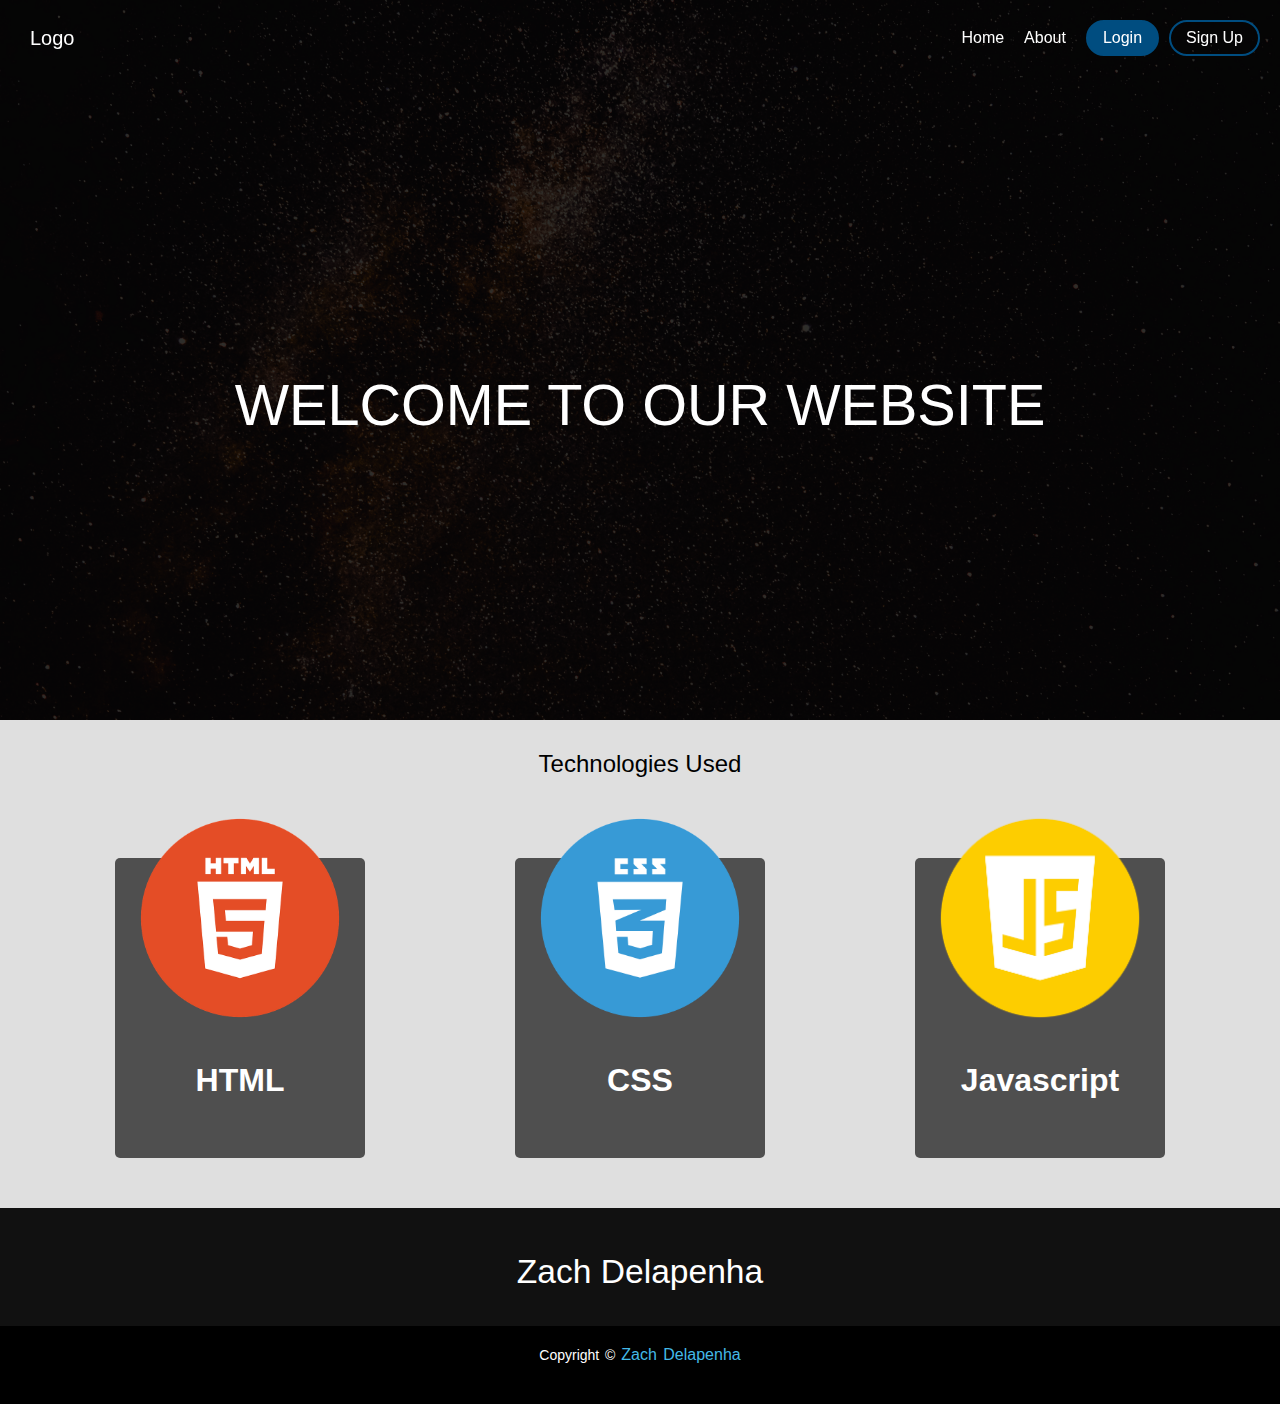
<file: index.html>
<!DOCTYPE html>
<html lang="en">
<head>
    <meta charset="UTF-8">
    <meta http-equiv="X-UA-Compatible" content="IE=edge">
    <meta name="viewport" content="width=device-width, initial-scale=1.0">
    <title>JS Code snippets</title>
    <link rel="stylesheet" href="./style.css">
    
</head>
<body>

        <!-- Navigation bar  -->
        <nav id="nav">
            <ul class="nav-menu">
                <li class="logo"><a href="/index.html">Logo</a></li>
                <li class="item"><a href="/index.html">Home</a></li>
                <li class="item"><a href="/about.html">About</a></li>
                <li class="item btn"><button  type="submit" id="loginBtn" class="hero-btn">Login</button></li>
                <li class="item btn sec"><button  type="submit"  id="regBtn"  class="hero-btn-two">Sign Up</button></li>
                <li class="toggle"><span class="burger-menu"></span></li>
            </ul>
        </nav>

     <!-- Hidden pop up for when Login Button is pressed -->
  
        <div id="popupLog">  
            <div class="reg-cont">
                <button id="x-btn"> x </button>
                <form action="/dashboard.html" name="loginForm" class="form" id="loginForm" method="GET">
                    <h1>Login</h1>
                    <br>

                    <label for="email">Email:</label>
                    <input type="text" id="loginEmail" name="email" placeholder="email" required />
                    <p style="display: block;">Demo Email: hello@gmail.com</p>

                    <label for="password">Password:</label>
                    <input type="password" id="loginPassword" name="password" placeholder="password" required /> 
                    <p style="display: block;">Demo Password: Hello123456</p>

                    <input type="submit" name="submit" class="submit" />
                    <br>
                    <p>Don't have an account? <a href="#" style="text-decoration: underline;" id="signupLink">Sign up here</a></p>
                </form>
            </div>      
        </div>
        <!-- Hidden pop up for when Sign up Button is pressed -->
        <div id="popupReg">  
            <div class="reg-cont">
                <button id="x-btn-reg"> x </button>
                <form action="/thanks.html" name="regForm" class="form" id="regForm" method="GET">
                    <h1>Register here</h1>
                    <br>

                    <h3 id="errorElement"></h3>
                    <label for="username">User Name:</label>
                    <input type="text" id="username" name="username" placeholder="username" required />
                    <p>Username can be alphanumeric and contain 5 - 12 characters</p>
                            
                    <label for="email">Email:</label>
                    <input type="text" id="email" name="email" placeholder="email" required />
                    <p>Email must be a valid address, e.g. me@mydomain.com</p>
                    
                    <label for="password">Password:</label>
                    <input type="password" id="password" name="password" placeholder="password" required />
                    <p>Must contain one capital letter, one number and be atleast 8 characters long.</p>
                            
                    <label for="telephone">Phone Number:</label>
                    <input type="text" id="telephone" name="telephone" placeholder="Example: 07123456789 or +447123456789" required />
                    <p>Must be a valid UK telephone number</p>
                    <input  type="submit" name="submit" class="submit" />
                    <br>
                    <p>Already have an account? <a href="#" style="text-decoration: underline;" id="loginLink">Login here</a></p>
                
                </form>
            </div>      
        </div>
    
        <!-- Hero Section  -->
        <section class="hero-cont">
            <div class="hero"></div>
            <div class="hero-text">
                <h1>WELCOME TO OUR WEBSITE</h1>
            </div>
        </section>
        <!-- Content Section -->
        <div class="team">
            <h2>Technologies Used</h2>
            <div class="cont">
                <div class="card">
                <img src="/media/html.webp" alt="Ernastes Alksmantas"></img>
                <h4>HTML</h4>
              
                </div>
        
                <div class="card">
                <img src="/media/css.webp" alt="Hyusein Yusein"></img>
                <h4>CSS</h4>
               
                </div>
        
                <div class="card">
                <img src="/media/jstwo.png" alt="Nick Komarov"></img>
                <h4>Javascript</h4>
                
                </div>
            </div>
        </div>
        <!-- Footer -->
        <footer>
            <div class="footer-content">
                <h3>Zach Delapenha</h3>
              
               
            </div>
            <div class="footer-bottom">
                <p>copyright &copy; <a href="#">Zach Delapenha</a>  </p>
                      
            </div>
    
        </footer>

        <script type="text/javascript" src="./index.js"></script>
    
</body>
</html>
</file>
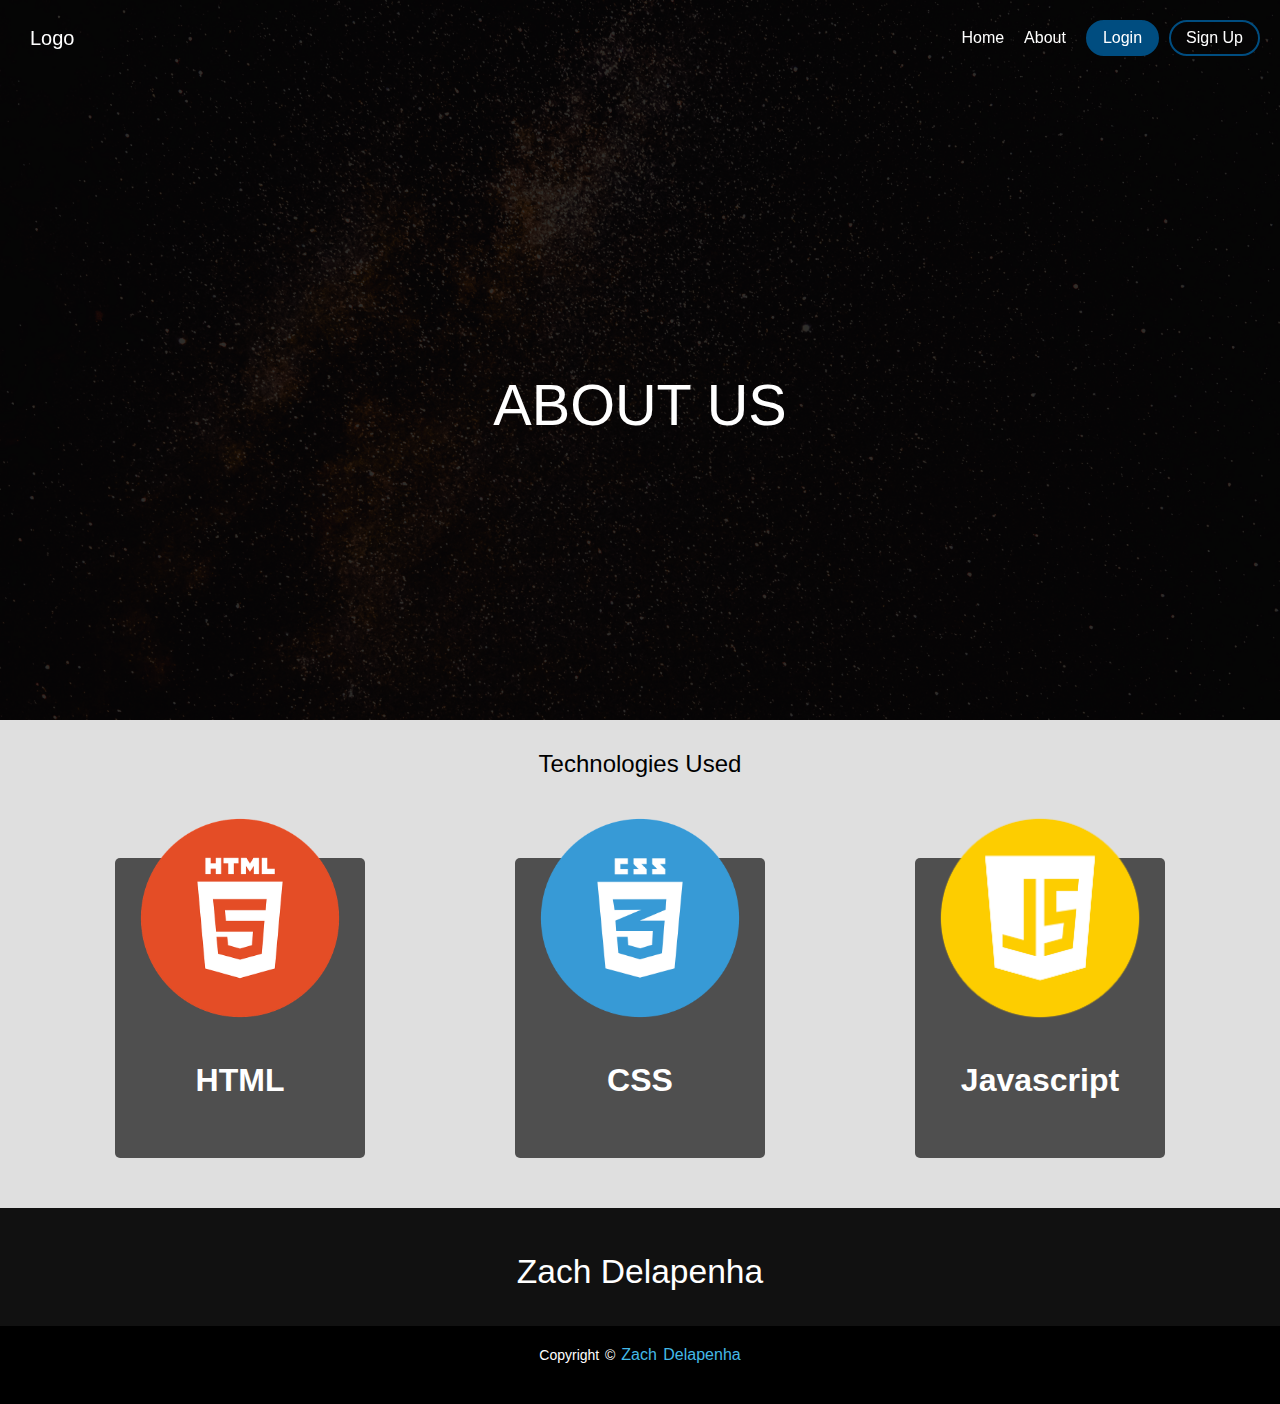
<file: about.html>
<!DOCTYPE html>
<html lang="en">
<head>
    <meta charset="UTF-8">
    <meta http-equiv="X-UA-Compatible" content="IE=edge">
    <meta name="viewport" content="width=device-width, initial-scale=1.0">
    <title>JS Code snippets</title>
    <link rel="stylesheet" href="./style.css">
    
</head>
<body>

        <!-- Navigation bar  -->
        <nav id="nav">
            <ul class="nav-menu">
                <li class="logo"><a href="/index.html">Logo</a></li>
                <li class="item"><a href="/index.html">Home</a></li>
                <li class="item"><a href="/about.html">About</a></li>
                <li class="item btn"><button  type="submit" id="loginBtn" class="hero-btn">Login</button></li>
                <li class="item btn sec"><button  type="submit"  id="regBtn"  class="hero-btn-two">Sign Up</button></li>
                <li class="toggle"><span class="burger-menu"></span></li>
            </ul>
        </nav>

     <!-- Hidden pop up for when Login Button is pressed -->
  
        <div id="popupLog">  
            <div class="reg-cont">
                <button id="x-btn"> x </button>
                <form action="/dashboard.html" name="loginForm" class="form" id="loginForm" method="GET">
                    <h1>Login</h1>
                    <br>

                    <label for="email">Email:</label>
                    <input type="text" id="loginEmail" name="email" placeholder="email" required />
                    <p style="display: block;">Demo Email: hello@gmail.com</p>

                    <label for="password">Password:</label>
                    <input type="password" id="loginPassword" name="password" placeholder="password" required /> 
                    <p style="display: block;">Demo Password: Hello123456</p>

                    <input type="submit" name="submit" class="submit" />
                    <br>
                    <p>Don't have an account? <a href="#" style="text-decoration: underline;" id="signupLink">Sign up here</a></p>
                </form>
            </div>      
        </div>
        <!-- Hidden pop up for when Sign up Button is pressed -->
        <div id="popupReg">  
            <div class="reg-cont">
                <button id="x-btn-reg"> x </button>
                <form action="/thanks.html" name="regForm" class="form" id="regForm" method="GET">
                    <h1>Register here</h1>
                    <br>

                    <h3 id="errorElement"></h3>
                    <label for="username">User Name:</label>
                    <input type="text" id="username" name="username" placeholder="username" required />
                    <p>Username can be alphanumeric and contain 5 - 12 characters</p>
                            
                    <label for="email">Email:</label>
                    <input type="text" id="email" name="email" placeholder="email" required />
                    <p>Email must be a valid address, e.g. me@mydomain.com</p>
                    
                    <label for="password">Password:</label>
                    <input type="password" id="password" name="password" placeholder="password" required />
                    <p>Must contain one capital letter, one number and be atleast 8 characters long.</p>
                            
                    <label for="telephone">Phone Number:</label>
                    <input type="text" id="telephone" name="telephone" placeholder="Example: 07123456789 or +447123456789" required />
                    <p>Must be a valid UK telephone number</p>
                    <input  type="submit" name="submit" class="submit" />
                    <br>
                    <p>Already have an account? <a href="#" style="text-decoration: underline;" id="loginLink">Login here</a></p>
                
                </form>
            </div>      
        </div>
    
        <!-- Hero Section  -->
        <section class="hero-cont">
            <div class="hero"></div>
            <div class="hero-text">
                <h1>ABOUT US</h1>
            </div>
        </section>
        <!-- Content Section -->
        <div class="team">
            <h2>Technologies Used</h2>
            <div class="cont">
                <div class="card">
                <img src="/media/html.webp" alt="Ernastes Alksmantas"></img>
                <h4>HTML</h4>
              
                </div>
        
                <div class="card">
                <img src="/media/css.webp" alt="Hyusein Yusein"></img>
                <h4>CSS</h4>
               
                </div>
        
                <div class="card">
                <img src="/media/jstwo.png" alt="Nick Komarov"></img>
                <h4>Javascript</h4>
                
                </div>
            </div>
        </div>
        <!-- Footer -->
        <footer>
            <div class="footer-content">
                <h3>Zach Delapenha</h3>
              
               
            </div>
            <div class="footer-bottom">
                <p>copyright &copy; <a href="#">Zach Delapenha</a>  </p>
                      
            </div>
    
        </footer>

        <script type="text/javascript" src="./index.js"></script>
    
</body>
</html>
</file>
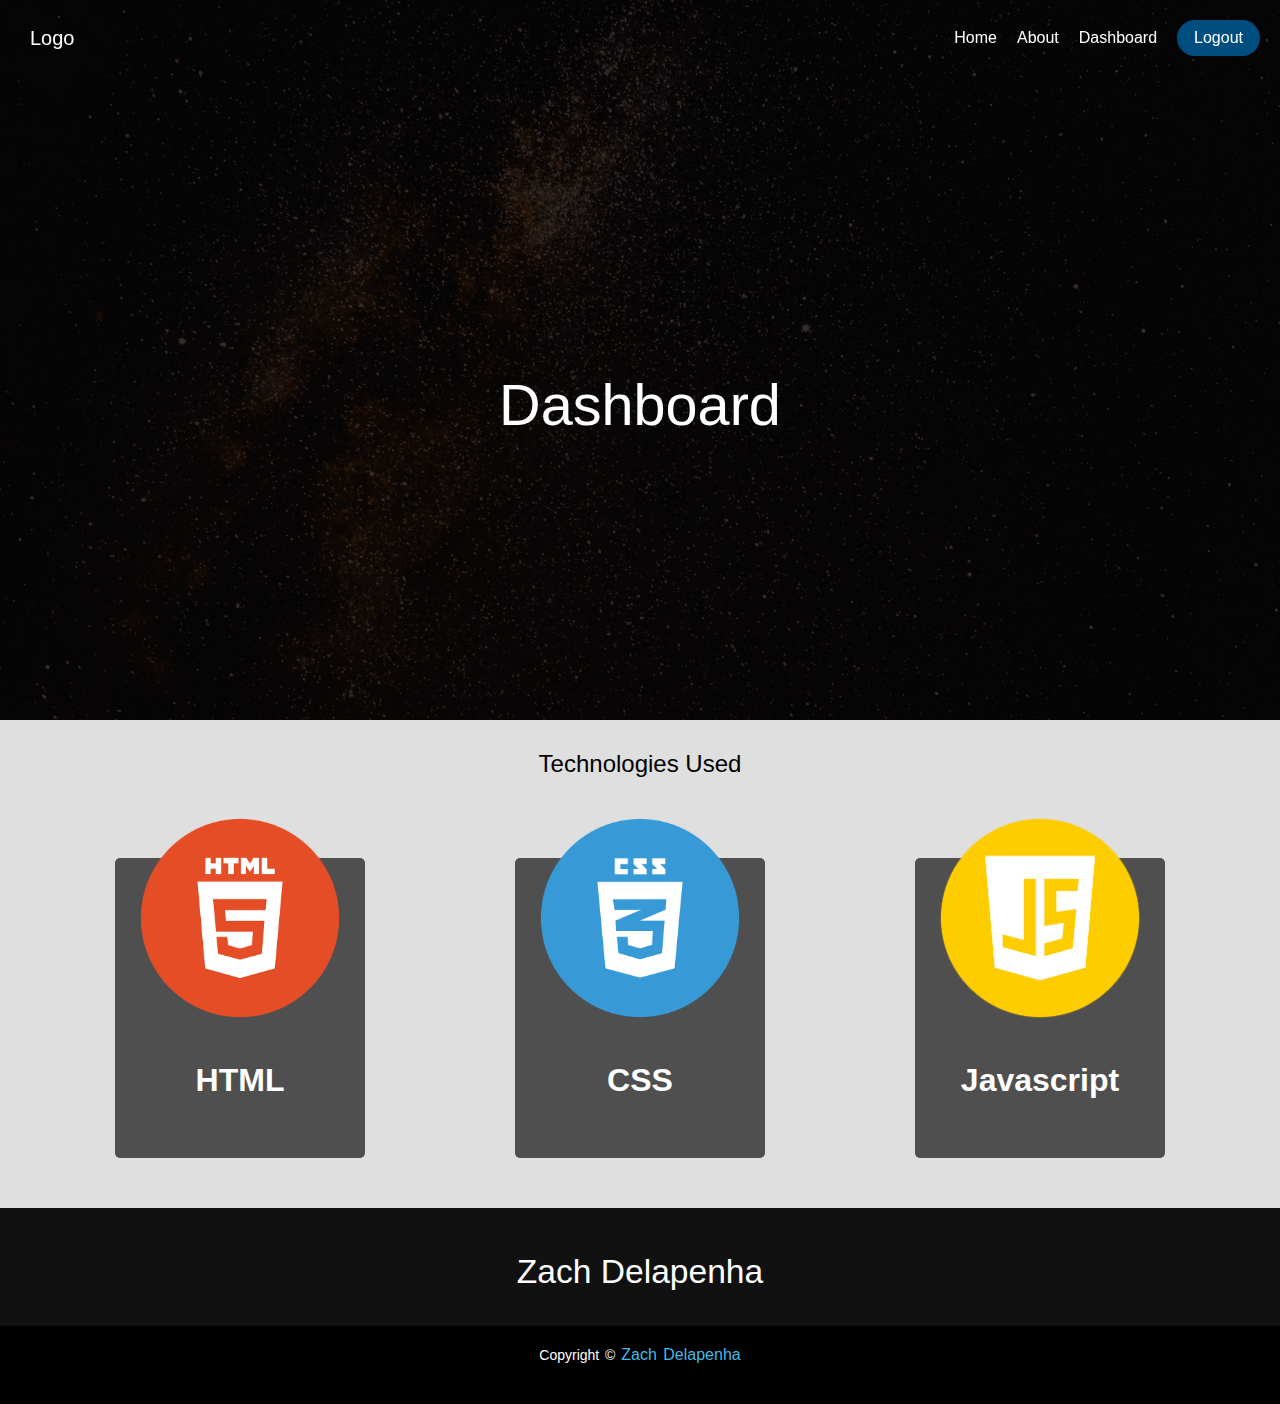
<file: dashboard.html>
<!DOCTYPE html>
<html lang="en">
<head>
    <meta charset="UTF-8">
    <meta http-equiv="X-UA-Compatible" content="IE=edge">
    <meta name="viewport" content="width=device-width, initial-scale=1.0">
    <title>Dashboard</title>
    <link rel="stylesheet" href="./style.css">
    
</head>
<body>
    <!-- Nav bar -->
    <nav id="nav">
        <ul class="nav-menu">
            <li class="logo"><a href="/index.html">Logo</a></li>
            <li class="item"><a href="/index.html">Home</a></li>
            <li class="item"><a href="/about.html">About</a></li>
            <li class="item"><a href="/dashboard.html">Dashboard</a></li>
            <li class="item btn"><a href="./index.html" id="logoutBtn" class="hero-btn">Logout</a></li>
            <li class="toggle"><span class="burger-menu"></span></li>
        </ul>
    </nav>
 
    <!-- Hero section -->
    <section class="hero-cont">
        <div class="hero"></div>
        <div class="hero-text">
            <h1>Dashboard</h1>
        </div>
    </section>
      <!-- Content Section -->
      <div class="team">
        <h2>Technologies Used</h2>
        <div class="cont">
            <div class="card">
            <img src="/media/html.webp" alt="Ernastes Alksmantas"></img>
            <h4>HTML</h4>
          
            </div>
    
            <div class="card">
            <img src="/media/css.webp" alt="Hyusein Yusein"></img>
            <h4>CSS</h4>
           
            </div>
    
            <div class="card">
            <img src="/media/jstwo.png" alt="Nick Komarov"></img>
            <h4>Javascript</h4>
            
            </div>
        </div>
    </div>


   <!-- Footer -->
   <footer>
    <div class="footer-content">
        <h3>Zach Delapenha</h3>
      
       
    </div>
    <div class="footer-bottom">
        <p>copyright &copy; <a href="#">Zach Delapenha</a>  </p>
              
    </div>

    </footer>

    <script type="text/javascript" src="./index.js"></script>
    
</body>
</html>
</file>
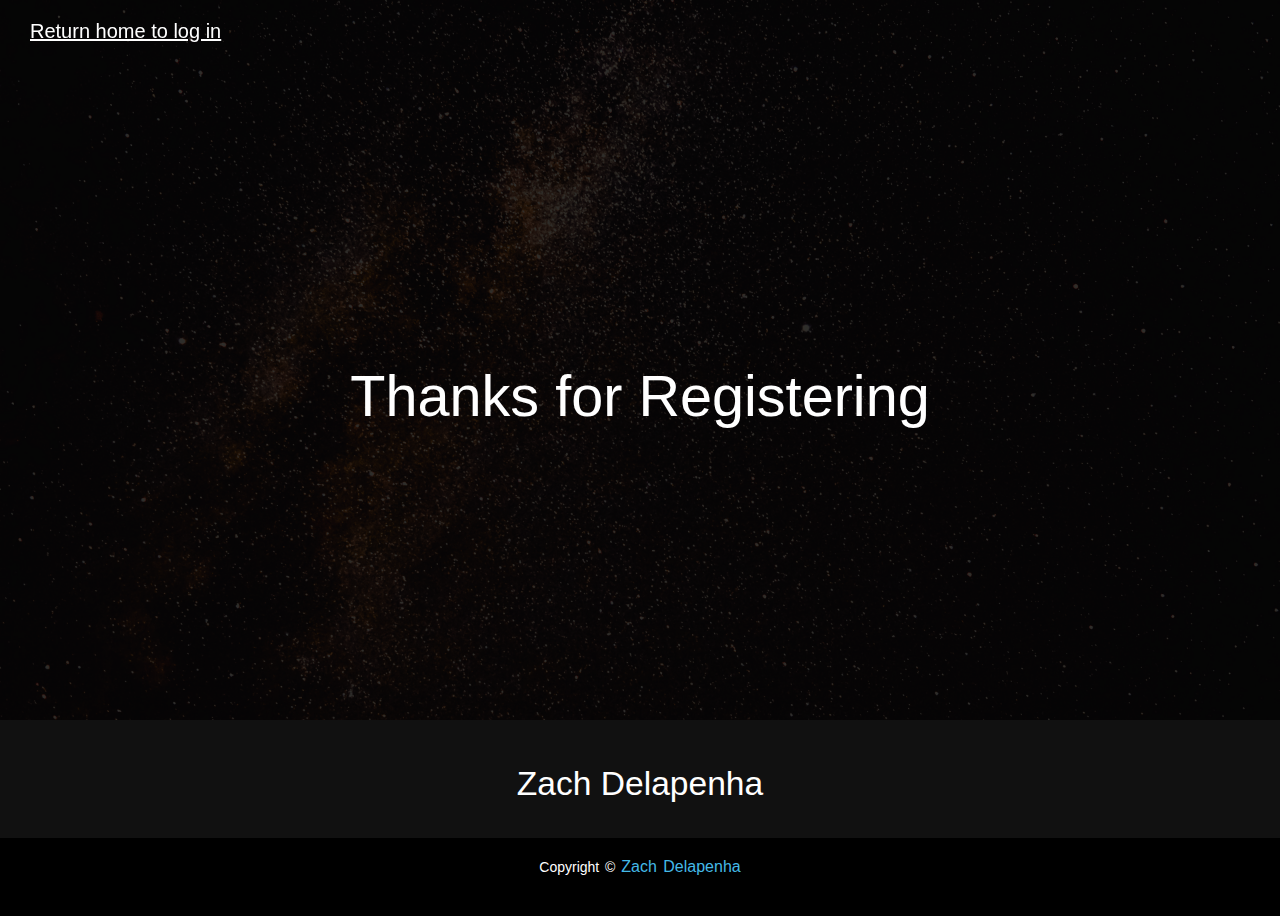
<file: thanks.html>
<!DOCTYPE html>
<html lang="en">
<head>
    <meta charset="UTF-8">
    <meta http-equiv="X-UA-Compatible" content="IE=edge">
    <meta name="viewport" content="width=device-width, initial-scale=1.0">
    <title>Thanks</title>
    <link rel="stylesheet" href="./style.css">
</head>
<body>
    
    <!-- Nav -->
    <nav id="nav">
        <ul class="nav-menu">
            <li class="logo"><a style="text-decoration: underline;" href="/index.html">Return home to log in </a></li>
        </ul>
    </nav>
    <!-- Hero section -->
    <section class="hero-cont">
        <div class="hero"></div>
        <div class="hero-text">
            <h1>Thanks for Registering</h1>
           
            <br>
        </div>
    </section>
   
    
   <!-- Footer -->
   <footer>
    <div class="footer-content">
        <h3>Zach Delapenha</h3>
      
       
    </div>
    <div class="footer-bottom">
        <p>copyright &copy; <a href="#">Zach Delapenha</a>  </p>
              
    </div>

    </footer>

    <script type="text/javascript" src="./index.js"></script>
</body>
</html>
</file>
<file: style.css>
* {
    box-sizing: border-box;
    padding: 0; 
    margin: 0;
}

body {
   font-family: sans-serif;
}

.hero-cont {
    padding-top: 90px;
    background-image: url("./media/stars-space-wallpaper.jpg") ;
    height: 80vh;
    width: 100%;
    background-repeat: no-repeat;
    background-size:cover;
   display: flex;
   justify-content: center;
   align-items: center;
}

.hero {
    position:absolute;
  top:0px;
  left:0px;
  background-color: rgba(0, 0, 0, 0.8);
  width: 100%;
  height: 80vh;
  z-index: 2;
}

.hero-text {
    z-index: 999;
}

.hero-text h1 {
    color: white;
    font-size: 2.6rem;
    padding: 0 10% ;
}
.hero p {
    font-size: 12px;
}


/* Tablet menu  */

@media all and (min-width:468px) {
    .hero-text h1 {
        color: white;
        font-size: 3rem;
        
    }
}

/* Desktop */

@media all and (min-width: 768px) {
    .hero-text h1 {
        color: white;
        font-size: 3.6rem;
        padding: 0;
    }
}



/* Nav Bar mobile first design */
nav {
    background: #22222200;   
    padding: 5px 20px;      
    position: fixed;
    top: 0;
    left: 0;
    right: 0;
    z-index: 1000;
}
.content {
    height: 1000px;
}
.nav-active {
    background-color:#000000;
   
}
ul {
    list-style-type: none;
}

nav a {
    color: white;
    text-decoration: none;
}

nav a:hover {
    text-decoration: underline;
}

.nav-menu li{
    font-size: 16px;
    padding: 15px 5px;
}
.nav-menu li  a {
    display: block;

}

.logo a {
    font-size: 20px;
}

.btn.sec {
    border-bottom: 1px #444 solid;
}

.hero-btn {
    background: transparent;
    
    display: inline-block;
    color: white;
    text-decoration: none;
    padding: 7px 15px;
    border: none;
    font-size: 16px;
   
}

.hero-btn-two {
    background: transparent;
    
    display: inline-block;
    color: white;
    text-decoration: none;
    padding: 7px 15px;
    border: none;
    font-size: 16px;
    
}



/* Nav mobile menu */

.nav-menu {
    display: flex;
    flex-wrap: wrap;
    justify-content: space-between;
    align-items: center;
}

.toggle {
    order: 1;
}

.item.btn {
    order: 2;
}

.item {
    width: 100%;
    text-align: center;
    order: 3;
    display: none;
}

.item.active {
    display: block;
    background-color: black;
    border-radius: 5px;
}

.item.active:hover {
    background-color: rgb(48, 48, 48);
}

.toggle {
    cursor: pointer;
}

.burger-menu {
    background:  #999;
    display: inline-block;
    height: 2px;
    position: relative;
    width: 18px;
}

.burger-menu::before, .burger-menu::after {
    background:  #999;
    content: "";
    display: inline-block;
    height: 2px;
    position: absolute;
    width: 18px;

}

.burger-menu::before {
    top: 5px;
}

.burger-menu::after {
    top: -5px;
}

/* Tablet menu  */

@media all and (min-width:468px) {
    .nav-menu {
        justify-content: center;
        
    }
    .logo {
        flex: 1;
    }
    .item.btn {
        width: auto;
        order: 1;
        display: block;
    }

    .toggle {
        order: 2;
        
    }
    .btn.sec {
        border: 0;
    }

    .btn a {
        text-decoration: none;
        padding: 7px 15px;
        background: rgb(0, 77, 128);
        border: 2px solid rgb(0, 77, 128);
        border-radius: 50em;
    }
    .btn.sec a {
        background: transparent;
    }

    .btn a:hover {
        transition: all .25s;
    }

    .btn:not(.sec) a:hover {
        background:  rgb(0, 114, 190);
       
    }

    .btn.sec a:hover {
        color: #ddd;
        background-color:rgb(0, 114, 190) ;
        border:  2px solid;
    }
    .hero-btn {
        background-color: rgb(0, 0, 0);
        display: inline-block;
        color: white;
        text-decoration: none;
        padding: 7px 15px;
        background: rgb(0, 77, 128);
        border: 2px solid rgb(0, 77, 128);
        border-radius: 50em;
    }
    
    .hero-btn-two {
        background: transparent;
        background-color: rgba(0, 0, 0, 0);
        display: inline-block;
        color: white;
        text-decoration: none;
        padding: 7px 15px;
        border: 2px solid rgb(0, 77, 128);
        border-radius: 50em;
    }
    
    .hero-btn:hover {
        background: rgb(3, 125, 206);
        border: 2px solid rgb(255, 255, 255);
    }
    
    .hero-btn-two:hover {
        background: rgb(3, 125, 206);
        border: 2px solid rgb(255, 255, 255);
    }

    .item.active {
        display: block;
       background-color: #00000000;
        border-radius: 5px;
    }
    
    .item.active:hover {
        background-color: rgb(48, 48, 48);
    }
    
    .item.btn.active:hover {
        background-color: rgba(48, 48, 48, 0);
    }
    
}

/* Desktop */

@media all and (min-width: 768px) {
    .item  {
        display: block;
        width: auto;
    }
    .toggle {
        display: none;
    }
    .logo {
        order: 0;
    }
    .item {
        order: 1;
    }
    .btn {
        order: 2;
    }
    .nav-menu li {
        padding: 15px 10px;
    }
    .nav-menu li.btn {
        padding-right: 0;
    }
    .hero-btn {
        background-color: rgb(0, 0, 0);
        display: inline-block;
        color: white;
        text-decoration: none;
        padding: 7px 15px;
        background: rgb(0, 77, 128);
        border: 2px solid rgb(0, 77, 128);
        border-radius: 50em;
    }
    
    .hero-btn-two {
        background: transparent;
        background-color: rgba(0, 0, 0, 0);
        display: inline-block;
        color: white;
        text-decoration: none;
        padding: 7px 15px;
        border: 2px solid rgb(0, 77, 128);
        border-radius: 50em;
    }
    
    .hero-btn:hover {
        background: rgb(3, 125, 206);
        border: 2px solid rgb(255, 255, 255);
    }
    
    .hero-btn-two:hover {
        background: rgb(3, 125, 206);
        border: 2px solid rgb(255, 255, 255);
    }
}



/* Pop ups */

/* Register / Login form */


.valid {
    border: 2px solid #51ff00;
}

.invalid {
    border: 2px solid #ff7300;
}
#popupReg {
  
    z-index: 1999;
    display: none;
    position: fixed;
    top: 50%;
    left: 50%;
    transform: translate(-50%, -50%);
}

#popupLog {
    z-index: 1999;
    display: none;
    position: fixed;
    top: 50%;
    left: 50%;
    transform: translate(-50%, -50%);
}


.reg-cont {
    background-color: #ffffff;
    width: 320px;
   margin: auto;
   position: absolute;
   left: 50%;
   top: 50%;
   transform: translate(-50%, -50%);
    border-radius: 10px;
}

.reg-cont #x-btn,  #x-btn-reg {
    background-color: red;
    color: #ffffff;
    float: right;
    margin: 8px;
    padding: 0px 3px;
    font-weight: bold;
    border: 1px solid rgb(255, 255, 255);
    border-radius: 50%;
    text-decoration: none;
}

.reg-cont #x-btn:hover, #x-btn-reg:hover {
    background-color: #000000;
    text-decoration: none;
}

h1{
    font-weight: normal;
    margin: auto;
    padding-top: 40px;
    text-align: center;
}
form{
    width: 80%;
    margin: auto;
    padding-bottom: 50px;
    color: rgb(0, 0, 0);
    text-align: left;
}

input{
    display: block;
    padding: 5px 3px;
    font-size: 0.8rem;
    margin: 5px 0;
    width: 100%;
    box-sizing: border-box;
    border-radius: 5px;
    border: 2px solid #ccc;
    outline: none !important;
    background-color: rgba(255, 255, 255, 0.8);
    color: rgb(0, 0, 0);
    text-align: left;
}

#regForm input + p {
    font-weight: bold;
    font-size: 0.8em;
    color: orange;
    opacity: 0;
    height: 0;
}

#regForm input.invalid + p {
    opacity: 1;
    height: auto;
    
}

#loginForm p {
    font-size: 0.8rem;
    padding-bottom: 10px;
}

form .submit {
    background-color: rgba(0, 0, 0, 0);
    display: inline-block;
    width: 100%;
    text-decoration: none;
    padding: 7px 15px;
    background: rgb(0, 77, 128);
    border: 2px solid rgb(0, 77, 128);
    border-radius: 3px;
    color: white;
    text-align: center;
}


form .submit:hover {
    background-color: rgb(0, 41, 102);
}
#errorElement {
   display: block;
    padding: 8px 16px;
    font-size: 1.2em;
    margin: auto;
    width: 100%;
    box-sizing: border-box;
   
    outline: none !important;
  color: red;
}

/* Tablet menu  */

@media all and (min-width:468px) {
    .reg-cont {
        width: 380px;
    }
}

/* Desktop */

@media all and (min-width: 768px) {
   input {
   
  text-align: left;
      }   
    }



/* Content section */

.team {
    width: 100vw;
    background-color: #dfdfdf;
  text-align: center;
   
    
}

.team h2 {
    padding-top: 30px;
    font-weight: 400;
}

.cont {
   
    height:fit-content;
    width: fit-content;
    display: grid;
    grid-template-columns: 1fr 1fr 1fr;
    align-items: center;
    padding-top: 60px;
    padding-bottom: 30px;
    grid-gap: 150px;
    margin: auto;
    
   
}

.card {
    margin: 20px auto;
    background-color: #4F4F4F;
    width: 250px;
    height: 300px;
    text-align: center;
    border-radius: 5px;

}

.card h4 {
    position: relative;
    color: white;
    padding-bottom: 50px;
    margin: 0 12px;
    font-size: 2rem;
    top: -20px;
}



.card img {
    height: 220px;
    width: 220px;
    position: relative;
    top: -50px;
}

@media (max-width: 1120px) {
    .cont {
        padding-top: 60px;
    
        grid-gap: 50px;
    }
}

@media (max-width: 900px) {
    .cont {
        padding-top: 60px;
        grid-template-columns: 1fr;
        grid-gap: 50px;
    }
}

/* Footer */
footer{
    background: #111;
    height: auto;
    width: 100vw;
    padding-top: 40px;
    color: #fff;
}
.footer-content{
    display: flex;
    align-items: center;
    justify-content: center;
    flex-direction: column;
    text-align: center;
}
.footer-content h3{
    font-size: 2.1rem;
    font-weight: 500;
    text-transform: capitalize;
    line-height: 3rem;
    padding-bottom: 30px;
}
.footer-content p{
    max-width: 500px;
    margin: 10px auto;
    line-height: 28px;
    font-size: 14px;
    color: #cacdd2;
}


.footer-bottom{
    background: #000;
    width: 100vw;
    padding: 20px;
padding-bottom: 40px;
    text-align: center;
}
.footer-bottom p{

    font-size: 14px;
    word-spacing: 2px;
    text-transform: capitalize;
}
.footer-bottom p a{
  color:#44bae8;
  font-size: 16px;
  text-decoration: none;
  text-align: center;
}
.footer-bottom span{
    text-transform: uppercase;
    opacity: .4;
    font-weight: 200;
}
</file>
